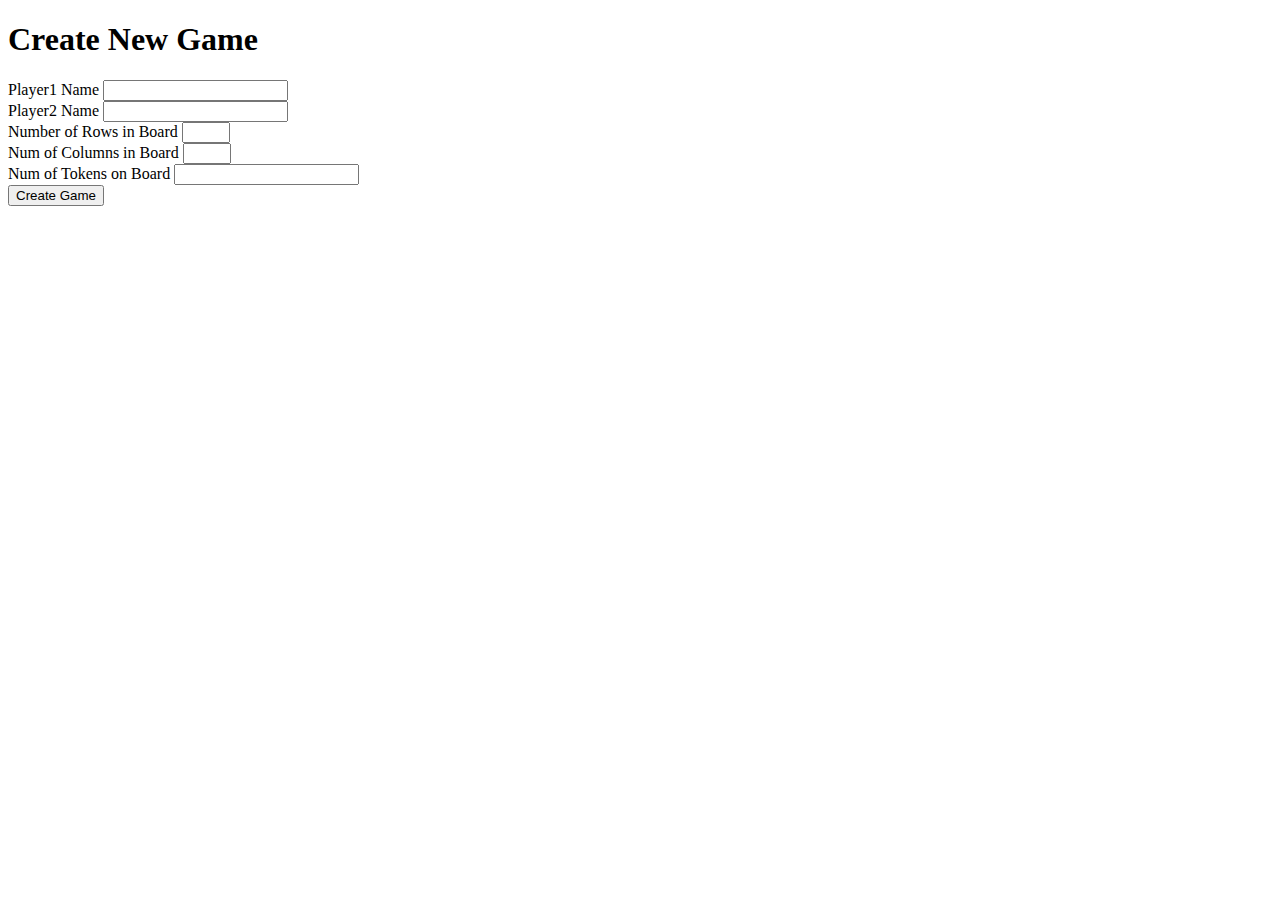
<file: html/create_game.html>
<!doctype html>
<html lang="en">

<head>
    <!-- Required meta tags -->
    <meta charset="utf-8">
    <meta name="viewport" content="width=device-width, initial-scale=1, shrink-to-fit=no">

    <!-- Bootstrap CSS -->
    <link rel="stylesheet" href="https://stackpath.bootstrapcdn.com/bootstrap/4.5.0/css/bootstrap.min.css"
        integrity="sha384-9aIt2nRpC12Uk9gS9baDl411NQApFmC26EwAOH8WgZl5MYYxFfc+NcPb1dKGj7Sk" crossorigin="anonymous">

    <!-- jQuery, Popper.js, Bootstrap JS -->
    <script src="https://code.jquery.com/jquery-3.5.1.js"
        integrity="sha256-QWo7LDvxbWT2tbbQ97B53yJnYU3WhH/C8ycbRAkjPDc=" crossorigin="anonymous"></script>
    <script defer src="https://cdn.jsdelivr.net/npm/popper.js@1.16.0/dist/umd/popper.min.js"
        integrity="sha384-Q6E9RHvbIyZFJoft+2mJbHaEWldlvI9IOYy5n3zV9zzTtmI3UksdQRVvoxMfooAo"
        crossorigin="anonymous"></script>
    <script defer src="https://stackpath.bootstrapcdn.com/bootstrap/4.5.0/js/bootstrap.min.js"
        integrity="sha384-OgVRvuATP1z7JjHLkuOU7Xw704+h835Lr+6QL9UvYjZE3Ipu6Tp75j7Bh/kR0JKI"
        crossorigin="anonymous"></script>

    <!-- My Scripts -->
    <script defer src="./../js/create_game.js"></script>
    <title>kickOut - Kick everything out</title>
</head>

<body>
    <h1>Create New Game</h1>
    <form class="container ">
        <div class="row">
            <div class="form-group col-5 mx-auto">
                <label for="player1">Player1 Name</label>
                <input type="text" class="form-control" id="player1" aria-describedby="emailHelp" required>
            </div>
        </div>
        <div class="row">
            <div class="form-group col-5 mx-auto">
                <label for="player2">Player2 Name</label>
                <input type="text" class="form-control" id="player2" required>
            </div>
        </div>
        <div class="row">
            <div class="form-group col-5 mx-auto">
                <label for="numRows">Number of Rows in Board</label>
                <input type="number" class="form-control" id="numRows" max="9" min="2" required>
            </div>
        </div>
        <div class="row">
            <div class="form-group col-5 mx-auto">
                <label for="numCols">Num of Columns in Board</label>
                <input type="number" class="form-control" id="numCols" max="9" min="2" required>
            </div>
        </div>
        <div class="row">
            <div class="form-group col-5 mx-auto">
                <label for="numTokens">Num of Tokens on Board</label>
                <input type="number" class="form-control" id="numTokens" min="2" required>
            </div>
        </div>
        <div class="row">
            <div class="col-5 mx-auto">
            <button class="btn btn-primary float-right" id="createBtn">Create Game</button>
            </div>
            
        </div>
    </form>

</body>

</html>
</file>
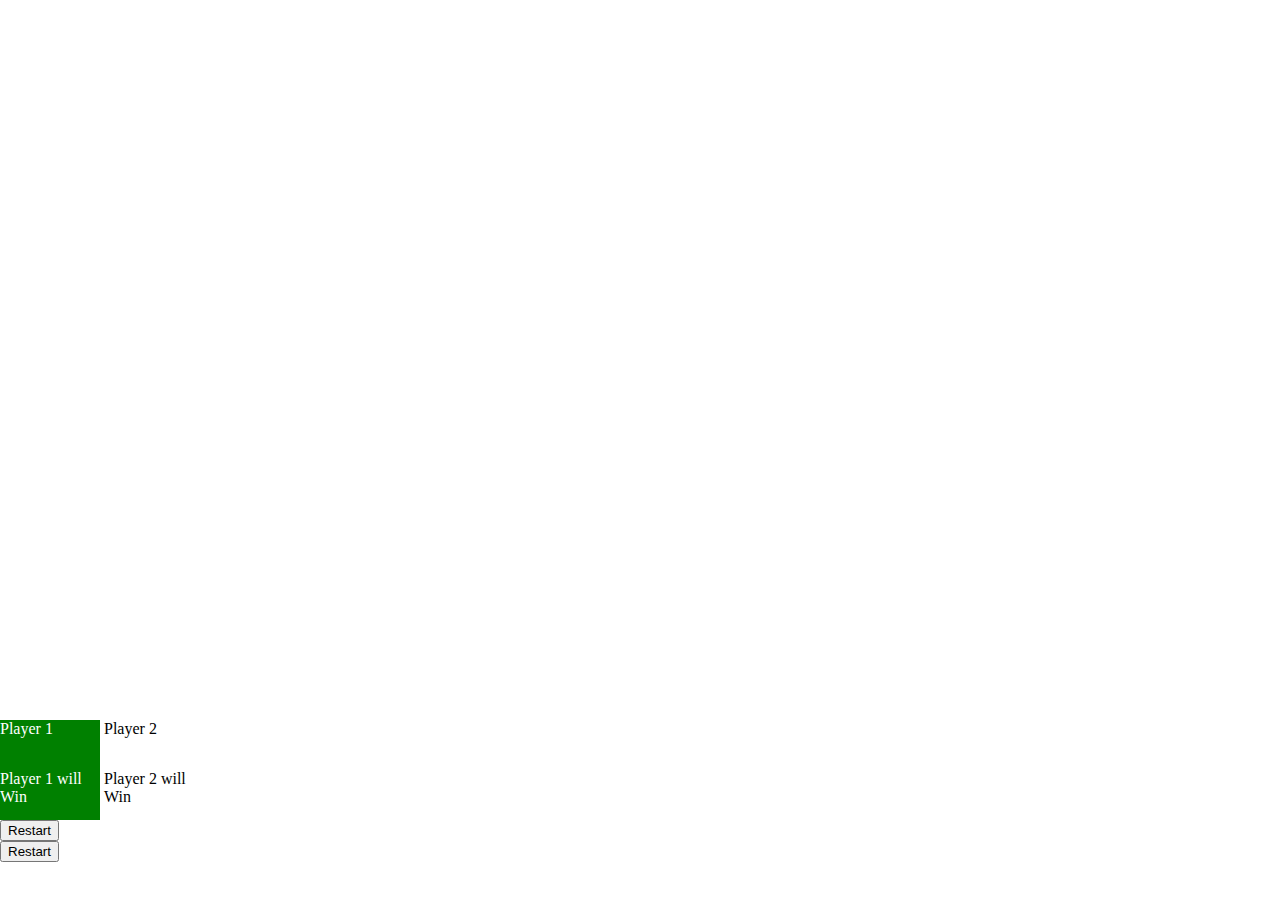
<file: html/game.html>
<!DOCTYPE html>
<html lang="en">

<head>
    <meta charset="UTF-8">
    <meta name="viewport" content="width=device-width, initial-scale=1.0">
    <title>kickOut</title>
    <!-- Bootstrap CSS -->
    <!-- <link rel="stylesheet" href="https://stackpath.bootstrapcdn.com/bootstrap/4.5.0/css/bootstrap.min.css"
        integrity="sha384-9aIt2nRpC12Uk9gS9baDl411NQApFmC26EwAOH8WgZl5MYYxFfc+NcPb1dKGj7Sk" crossorigin="anonymous"> -->

    <!-- jQuery, Popper.js, Bootstrap JS -->
    <script src="https://code.jquery.com/jquery-3.5.1.js"
        integrity="sha256-QWo7LDvxbWT2tbbQ97B53yJnYU3WhH/C8ycbRAkjPDc=" crossorigin="anonymous"></script>
    <!-- <script defer src="https://cdn.jsdelivr.net/npm/popper.js@1.16.0/dist/umd/popper.min.js"
        integrity="sha384-Q6E9RHvbIyZFJoft+2mJbHaEWldlvI9IOYy5n3zV9zzTtmI3UksdQRVvoxMfooAo"
        crossorigin="anonymous"></script>
    <script defer src="https://stackpath.bootstrapcdn.com/bootstrap/4.5.0/js/bootstrap.min.js"
        integrity="sha384-OgVRvuATP1z7JjHLkuOU7Xw704+h835Lr+6QL9UvYjZE3Ipu6Tp75j7Bh/kR0JKI"
        crossorigin="anonymous"></script> -->

    <link rel="stylesheet" href="./../css/game.css">
    <script defer src="./../js/setup_board.js"></script>
    <script defer src="./../js/win_predictor.js"></script>
    <script defer src="./../js/manage_player_turn.js"></script>
    <script defer src="./../js/moving_pieces.js"></script>
</head>

<body>
    <div id="board">
    </div>
    <div class="player_1_turn active_player">Player 1</div>
    <dv class="player_2_turn">Player 2</dv>
    <br />
    <div class="player_1_win predicted_winner">Player 1 will Win</div>
    <dv class="player_2_win">Player 2 will Win</dv>
    <div id="win_message">
        <button type="submit">Restart</button>
    </div>
    <div id="win_message">
        <button type="submit">Restart</button>
    </div>
</body>

</html>
</file>
<file: css/game.css>
*, *::before, *::after{
    box-sizing: border-box;
}

body {
    margin: 0;
}

#board{
    width: 80vw;
    height: 80vh;
    display: grid;
    justify-content: center;
    align-content: center;
    align-items: center;
    grid-template-columns: repeat(6, auto);
}

.cell{
    width: 200px;
    height: 80px;
    background-color: white;
    border: 1px solid black;
    margin: 0.5px;   
}

.out_cell{
    width: 200px;
    height: 80px;
    background-color: white;
    margin: 0.5px;   
}

.cell.selected_piece{
    background-color: orange;
}


.cell.valid_move_cell{
    background-color: yellow;
}

.out_cell.valid_move_cell{
    background-color: red;
}

.top_cell{
    border-top: none;
}

.left_cell{
    border-left: none;
}

.player_1_turn, .player_2_turn, .player_1_win, .player_2_win{
    display: inline-block;
    width: 100px;
    height: 50px;
}

.active_player, .predicted_winner{
    background-color: green;
    color: white;
}

.game_piece{
    display:inline-block;
}

.selected_cell{
    background-color: orange;
}

.selected_game_piece > svg{
    border-radius: 100px;
    box-shadow:
    0 0 60px 5px #fff,  /* inner white */
    0 0 100px 15px #f0f, /* middle magenta */
    0 0 140px 20px #0ff; /* outer cyan */
}
</file>
